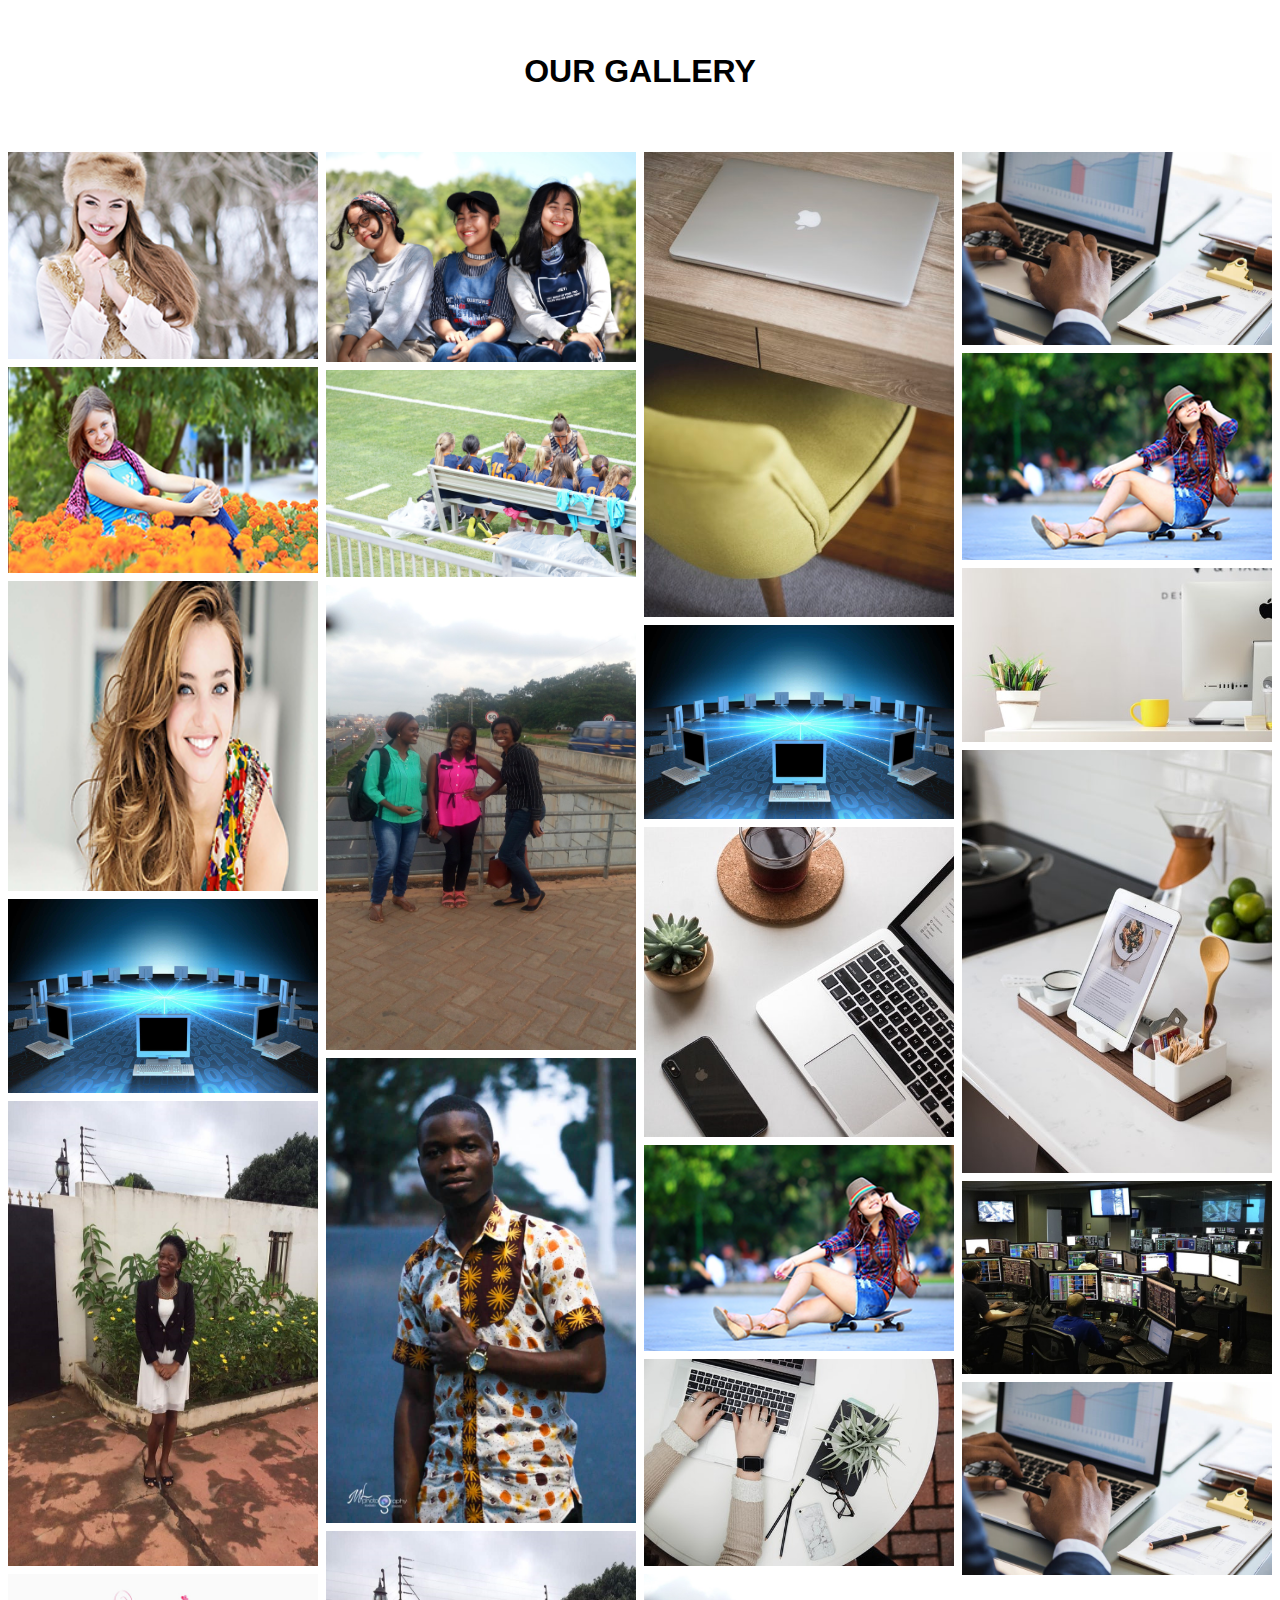
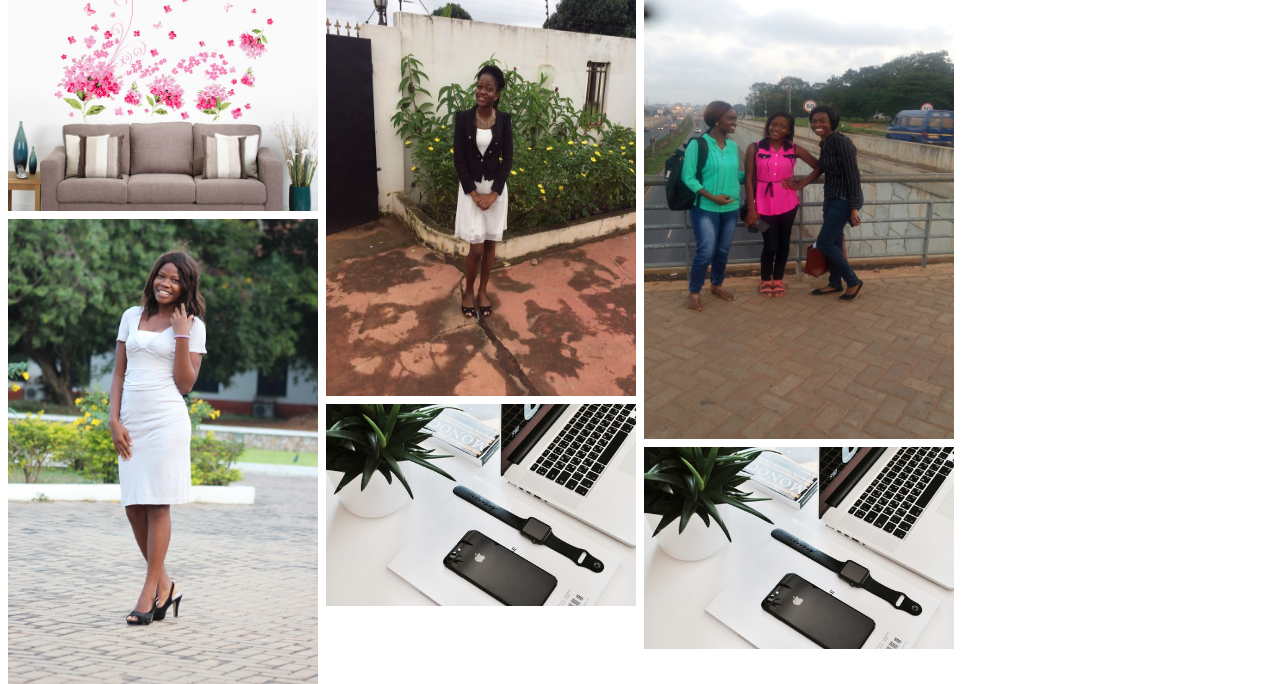
<file: blog.html>
<!DOCTYPE html>
<html>
<head>
	<title>GirlsInTek</title>
	<style>

* {
    box-sizing: border-box;
}

body {
    margin: 0;
    font-family: Arial;
}

.header {
    text-align: center;
    padding: 32px;
}

.row {
    display: -ms-flexbox; /* IE10 */
    display: flex;
    -ms-flex-wrap: wrap; /* IE10 */
    flex-wrap: wrap;
    padding: 0 4px;
}

/* Create four equal columns that sits next to each other */
.column {
    -ms-flex: 25%; /* IE10 */
    flex: 25%;
    max-width: 25%;
    padding: 0 4px;
}

.column img {
    margin-top: 8px;
    vertical-align: middle;
}

/* Responsive layout - makes a two column-layout instead of four columns */
@media screen and (max-width: 800px) {
    .column {
        -ms-flex: 50%;
        flex: 50%;
        max-width: 50%;
    }
}

/* Responsive layout - makes the two columns stack on top of each other instead of next to each other */
@media screen and (max-width: 600px) {
    .column {
        -ms-flex: 100%;
        flex: 100%;
        max-width: 100%;
    }
}
</style>
<body>

<!-- Header -->
<div class="header">
  <h1>OUR GALLERY</h1>
  <p></p>
</div>

<!-- Photo Grid -->
<div class="row"> 
  <div class="column">
    <img src="6.png" style="width:100%">
    <img src="girl.png" style="width:100%">
    <img src="7.png" style="width:100%">
    <img src="9.jpg" style="width:100%">
    <img src="EVE2.jpg" style="width:100%">
    <img src="hi.jpg" style="width:100%">
    <img src="kay.JPG" style="width:100%">
  </div>
  <div class="column">
    <img src="hello.jpg" style="width:100%">
    <img src="helo.jpg" style="width:100%">
    <img src="group.jpg" style="width:100%">
    <img src="godsway.jpg" style="width:100%">
    <img src="EVE2.jpg" style="width:100%">
    <img src="3.jpeg" style="width:100%">
  </div>  
  <div class="column">
    <img src="2.jpeg" style="width:100%">
    <img src="9.jpg" style="width:100%">
    <img src="log.jpeg" style="width:100%">
    <img src="8.png" style="width:100%">
    <img src="4.jpg" style="width:100%">
    <img src="group.jpg" style="width:100%">
    <img src="3.jpeg" style="width:100%">
  </div>
  <div class="column">
    <img src="11.jpg" style="width:100%">
    <img src="8.png" style="width:100%">
    <img src="5.jpg" style="width:100%">
    <img src="1.jpeg" style="width:100%">
    <img src="10.jpg" style="width:100%">
    <img src="11.jpg" style="width:100%">
  </div>
</div>

</body>
</html>
</file>
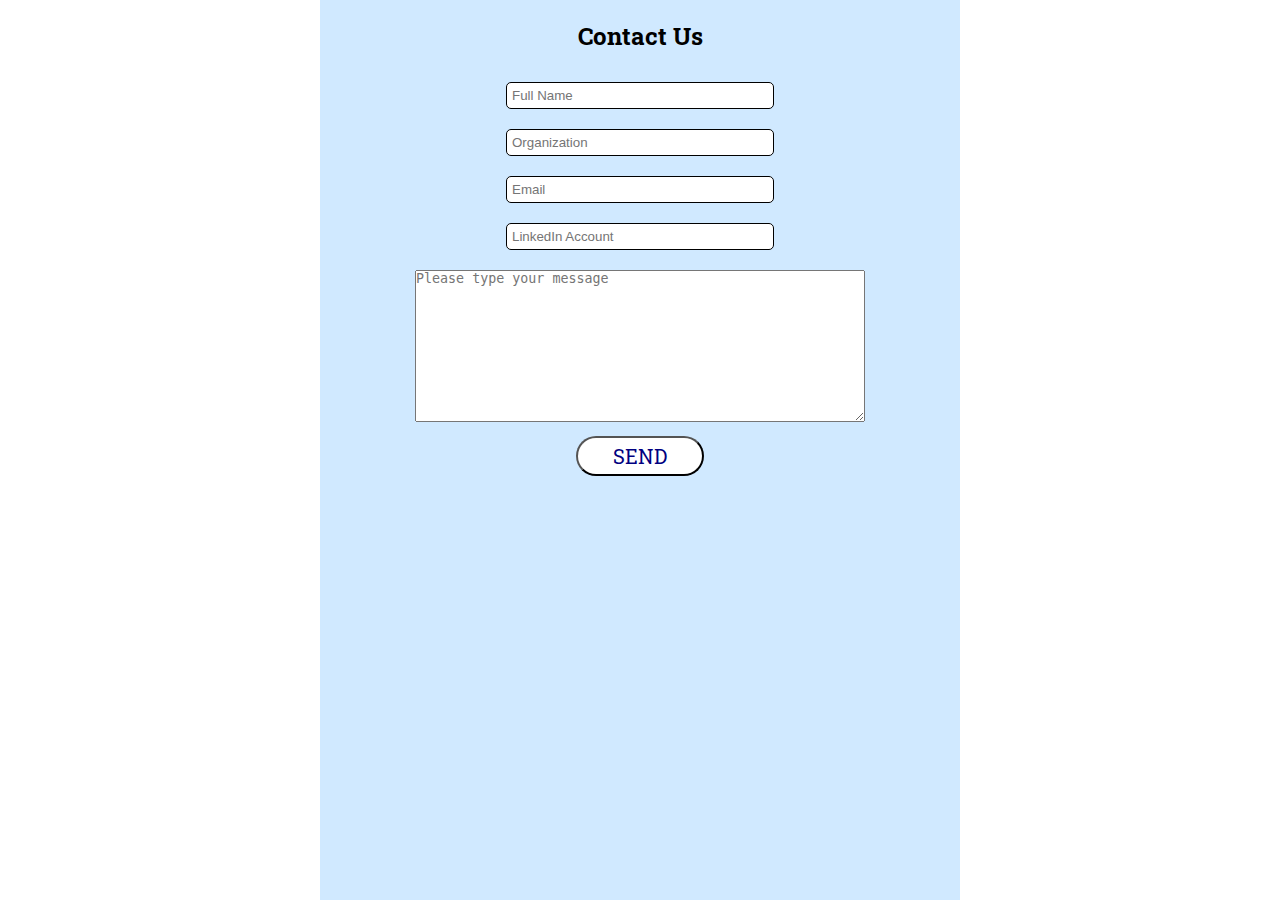
<file: contactus.html>
<!DOCTYPE html>
<html>
<head>
	<title>Contactus</title>
	<link rel="stylesheet" type="text/css" href="GirlsInTek.css">
	<link rel="stylesheet" type="text/css" href="https://fonts.googleapis.com/css?family=Roboto+Slab">
	<meta name="viewport" content = "width=device-width, initial-scale =1.0">
	<style type="text/css">
	*{
		margin: 0;
	}
	body{
		font-family:'Roboto Slab',serif;
         background:white;
         text-align: center;
	}
		.container{
			height: 100vh;
			width: 100vw;
		}
		h2{
			margin: 20px;
		}
		.formcontainer{
			height: 100vh;
			width: 50vw;
			background-color: #D0E9FF;
			position: absolute;
			left: 25%;
		}
		fieldset{
			
			margin-bottom: 10px;
		}
		input{
			background-color:;
			border: 1px solid black;
			margin-bottom: 5px;
			border-radius: 5px;
			margin: 10px;
		}
		/*input:invalid{
			border: 2px solid red;
		}*/
		button{
			width: 20%;
			height: 40px;
			background-color: white; 
			border-radius:20px;
			font-size: 20px;
			font-family:'Roboto Slab',serif;
			box-shadow: transparent;
			color: navy;
		}
		textarea{
			margin: 10px;
		}

		@media screen and (max-width:992px){
			.formcontainer{
				width: 50%;

			}
			button{
				width: 50%;
				height: 50%
				font-size:10px;
				font-family:'Roboto Slab',serif;
				box-shadow: transparent;
				color: navy;

			}
		}
		@media screen and(max-width: 600px){
			.formcontainer{
				width: 100px;
			}
			button{
				width: 50%;
				height: 50%
				font-size:10px;
				font-family:'Roboto Slab',serif;
				box-shadow: transparent;
				color: navy;

			}
		}
	</style>
</head>
<body>
<div class="container">
	<div class="formcontainer">
	<h2>Contact Us </h2>

	<form method="POST">
		<fieldset>
			 <input type="text" name="name" placeholder="Full Name" required="*"><br>
			 <input type="text" name="name" placeholder="Organization" required=""><br>
			<input type="text" name="name" placeholder="Email" required=""><br>
			<input type="text" name="name" placeholder="LinkedIn Account" required=""><br>
			<textarea rows="10" placeholder="Please type your message" required=""></textarea><br>
			<button onclick="setTimeout(myfunction,1000)">SEND</button>
			

		</fieldset>

		
	</form>
</div>
</div>
<script type="text/javascript">
 function myfunction(){
	alert('Thanks for your contribution')
}
</script>
</body>
</html>
</file>
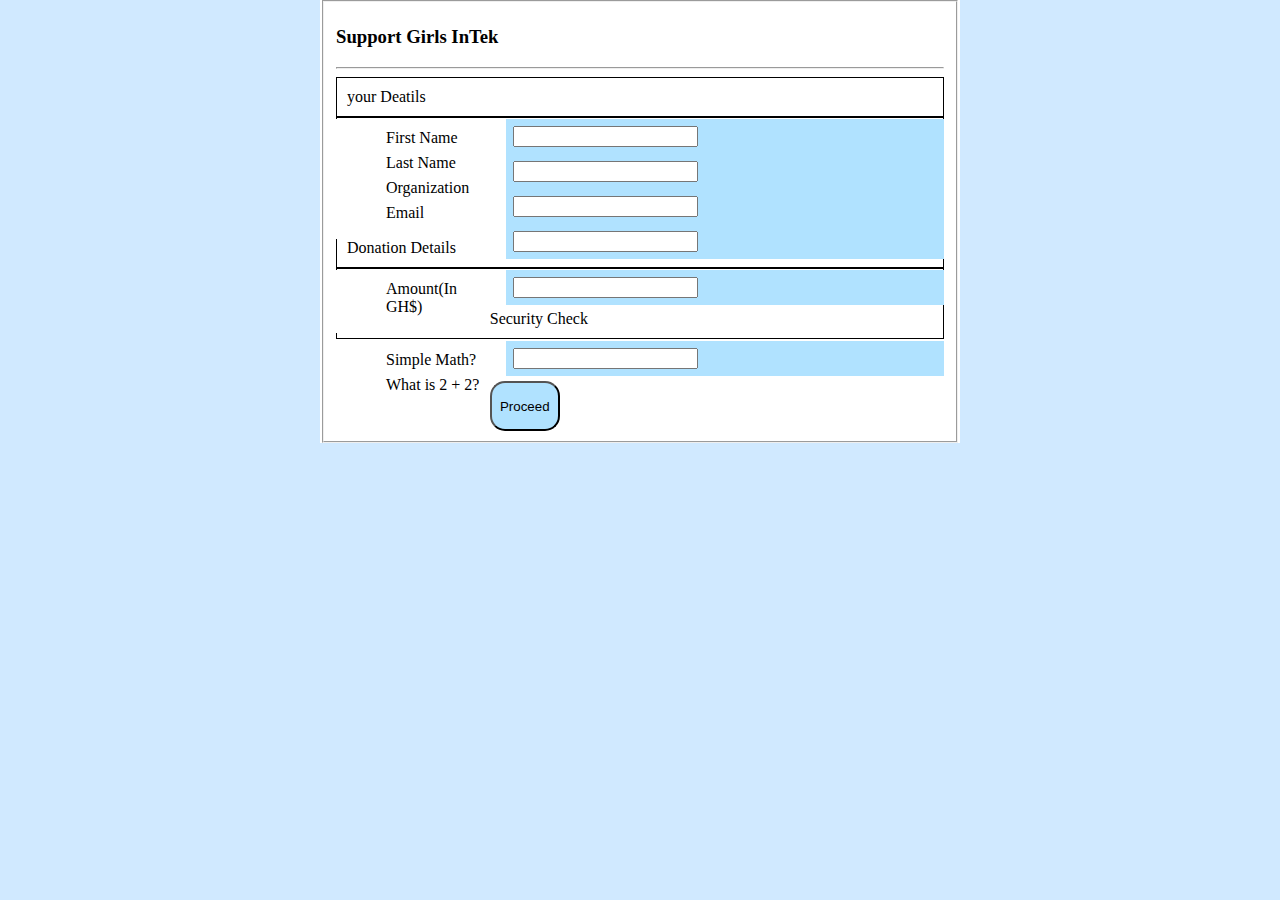
<file: donation.html>
<!DOCTYPE html>
<html>
<head>
	<title></title>
	<style type="text/css">
		body{
			background-color:#D0E9FF;
			margin: 0;
			padding: 0;
		}

		.formcontainer{
			height: 50%;
			width: 50%;
			position:relative;
			top: 20%;
			left: 25%;
			background-color: white;
		}
		.pane{
			
			color:black;
			border:1px solid black;
			background-color: white;
			padding: 10px;
			margin: 0;

		}
		.detailSect{
			padding:10px;
			float: left;
			width: 22%;
			background-color: white;
			margin-top: 2px;


		}
		.custfill{
			float: right;
			width: 72%;
			background-color:#B0E2FF;
			margin-top: 2px;
			margin-bottom: 5px;
			float: both;
		}
		button{
			background-color:#B0E2FF;
			color:black;
			box-shadow: 10px;
			width: 70px;
			height: 50px;
			border-radius: 15px;
		}
		input{
			margin: 7px;


		}
		ul{
			margin: 0;
		}
		li{
			list-style-type: none;
			margin-bottom: 7px;
		}
		@media screen and (max-width:992px){
			.formcontainer{
				width: 50%;

			}
			button{
				width: 50%;
				height: 50%
				font-size:10px;
				font-family:'Roboto Slab',serif;
				box-shadow: transparent;
				color: navy;

			}
		}
		@media screen and(max-width: 600px){
			.formcontainer{
				width: 100%;
				font-size: 20px;
				margin: 10%;
			}

			.detailSect{
			padding:10px;
			float: left;
			width: 22%;
			background-color: white;
			margin-top: 2px;
			font-size: 20%;


		}
		.custfill{
			float: right;
			width: 72%;
			background-color:#B0E2FF;
			margin-top: 2px;
			margin-bottom: 5px;
			float: both;
		}
			input{
				width: 90%;
			}
			button{
				width: 50%;
				height: 50%
				font-size:10px;
				font-family:'Roboto Slab',serif;
				box-shadow: transparent;
				color: navy;

			}
		}

</style>
		
		
</head>
<body>

<form class="formcontainer">
	<fieldset>
		<h3>Support Girls InTek</h3><hr>
		<div class="pane">your Deatils</div>
		<div class="detailSect">
			<ul>

			<li>First Name </li>
			<li>Last Name</li>
			<li>Organization</li>
			<li>Email</li>

		</ul>
		
		</div>
		<div class="custfill">
			<input type="text" name="Fname"><br>
			<input type="text" name="Lname"><br>
			<input type="text" name="organization"><br>
			<input type="text" name="email"><br>

		</div>
		<div class="pane">Donation Details</div>
		<div class="detailSect">
			<ul>
			<li>Amount(In GH$) </li>
		</ul>
		</div>
		<div class="custfill">
			<input type="text" name="">
		</div>



		<div class="pane">Security Check</div>
		<div class="detailSect">
			<ul>
			<li>Simple Math?</li>
			<li>What is 2 + 2?</li>
		</ul>
		</div>

		<div class="custfill">
			<input type="text" name="">
		</div>
		<button type="submit" id="proceed">Proceed</button>
	</fieldset>
</form>
<script type="text/javascript">
	let proceed = document.getElementById('proceed');
	proceed.addEventListener('click'function(){
		    
	})
</script>
</body>
</html>
</file>
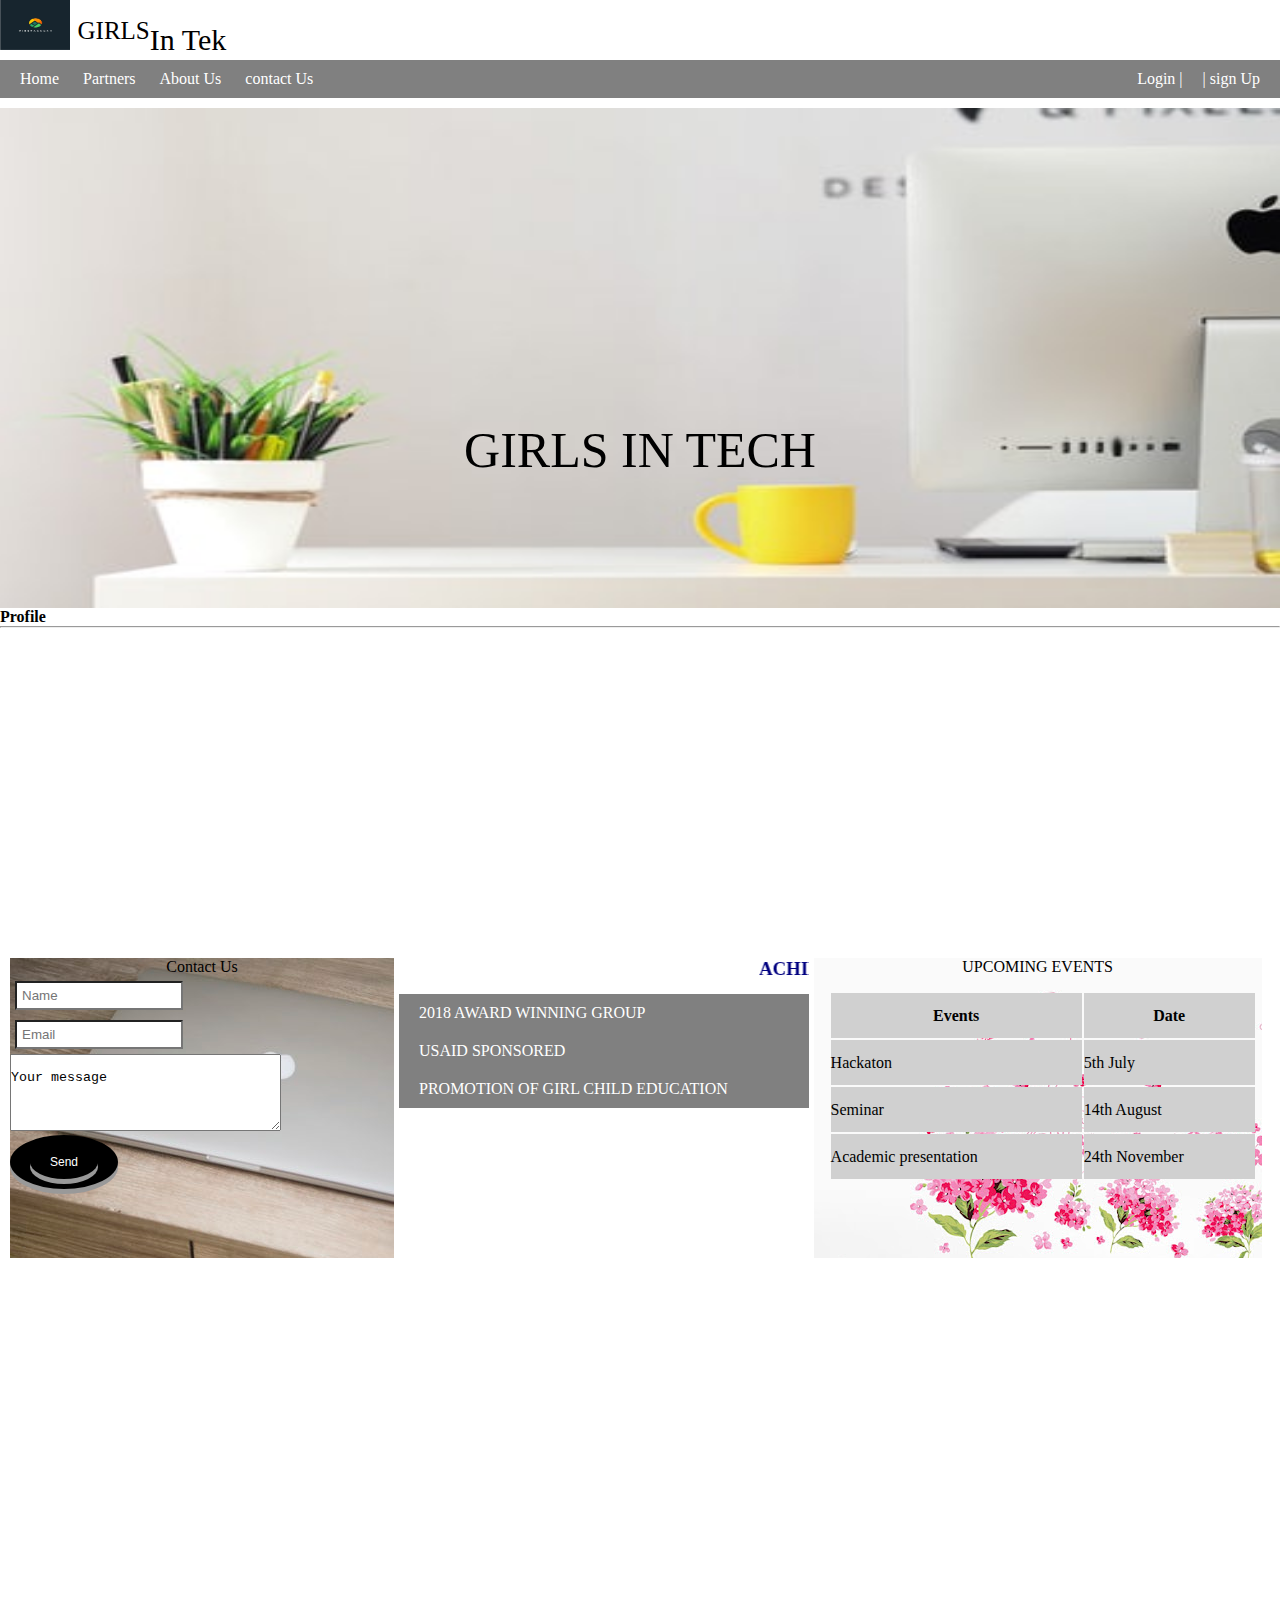
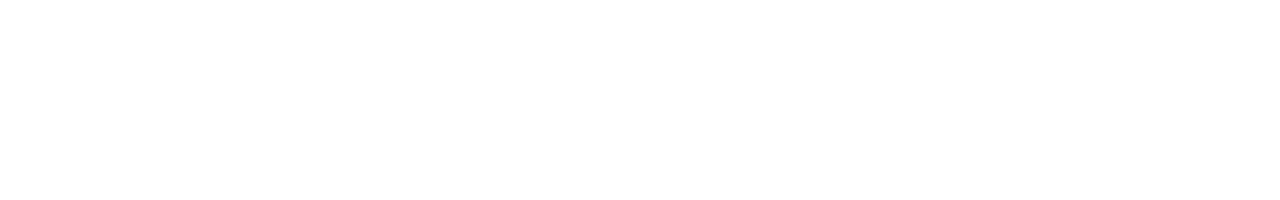
<file: GirlsInTek.html>
<!DOCTYPE html>
<html>
<head>
	<title>bestBrainconsult.com</title>
	<link rel="stylesheet" type="text/css" href="GirlsInTek.css">
	<meta name="viewport" content = "width=device-width, initial-scale =1.0">
</head>
<body>
	<div class="container">
			<div class="header">
				<img src="logo.jpg">
    			<sup>GIRLS</sup>In Tek
			</div>
			<nav>
				<ul>
					<li><a href="GirlsInTek.html"> Home</a></li>
					<li><a href="about.html"> Partners</a></li>
						<li><a href="rest.html"> About Us</a></li>
						
					<li><a href="contactus.html">contact Us</a></li>
					<li style="float: right;cursor: pointer;"><a href="signUp.html">| sign Up </a></li>
					<li style="float: right; cursor: pointer;"><a href="signUp.html"> Login |</a></li>
				</ul>
				
			</nav>
			<div class="sect1">
 		 		<img src="5.jpg">
 		 		<div class="center">GIRLS IN TECH</div>

			</div>

		 		 <p><b>Profile</b></p>
				<hr>
				<div class="section">
			<div id="sect2">
				<!-- <ul>
					<li><a href="#"> OUR VISION </a></li>
					<li><a href="#" >OUR MISSION</a></li>
					<li><a href ="#">ENROLL</a></li>
					<li><a href="#">OUR PROJECTS</a></li>
					<li><a href="#">UPCOMING EVENTS</a></li>

				</ul> -->

			</div>


			<div class="sect3">
					<!-- <em><p>OUR VISION</p></em>
					<p>To fuel up the passion in young IT girls in order for them to take up career paths in Information Technology in the future.<br> This will also go a long way to promote more Women in STEM eho will transform the world.</p>
					<em><p>OUR MISSION</p></em>
					<ol><li> *  Microsoft Tools</li>
						<li> * Robotics</li>
						<li> * Analysis</li>
					</ol>
					<em>What We Do</em><br>
					We motivate young girls to pursue IT as a career<br>
					We also offer schorlarship for needy but brilliant students.<br>
					Bootcamps are also organized where they get to meet mentors <br>and senior women in the field of IT who motivate them to persue the career. -->
			</div> 
		</div>

			<div id="footer">
	
				<div class="blog1">
					<form>
						<fieldset>
				 			 <p>Contact Us</p>
				  			 <input type="text" name="name" placeholder="Name"><br>

				  			 <input type="text" name="Email" placeholder="Email"><br>

				 			<textarea cols="30" rows="5">
							Your message
				  			</textarea><br>

				  			<div class="but">
				  				<button class="but" type="button">Send</button>
				  			</div>
						</fieldset>

					</form>
		
				</div>
				<div  class="blog2">
						<marquee>
							<h3 style="font-family: algerian;color: navy;" >ACHIEVEMENTS</h3>
						</marquee>
							<nav>
								<ul>
									<li><a href= "">2018 AWARD WINNING GROUP</a></li>
									<li><a href ="">USAID SPONSORED</a></li>
									<li><a href="">PROMOTION OF GIRL CHILD EDUCATION</a></li>
							
								</ul>
							</nav>
						
				</div>

				<div class="blog3">
					<p style="font-family: algerian; text-align: center;">UPCOMING EVENTS</p>
		 			<table cellpadding="10px">
		 				<th>Events</th>
		 				<th>Date</th>
		 
		 				<tr><td>Hackaton</td><td>5th July</td></tr>
		 				<tr><td>Seminar</td><td>14th August</td></tr>
		 				<tr><td>Academic presentation</td><td>24th November</td></tr>
		 			</table>
				</div>
			</div>
</div>
</body>
</html>
</file>
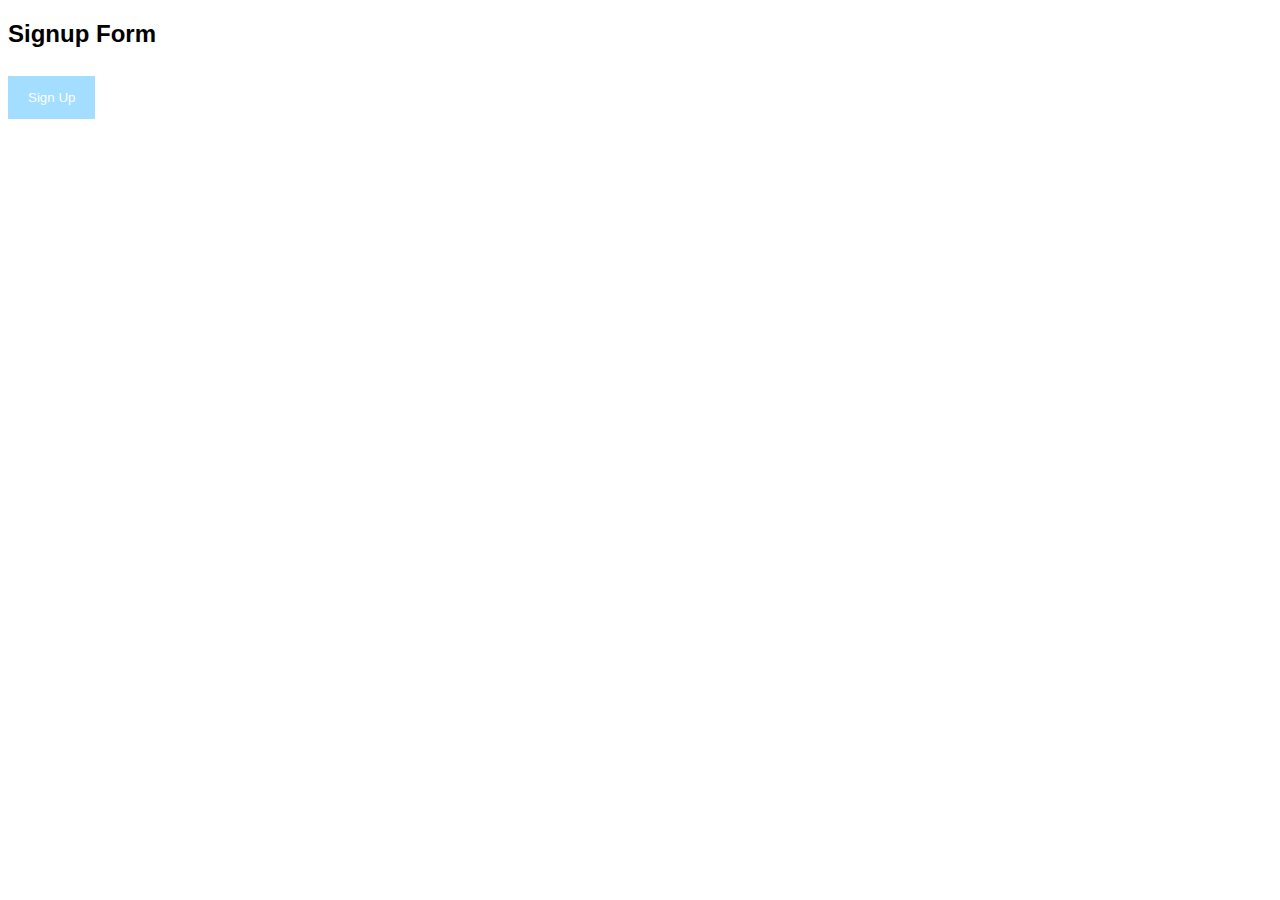
<file: signup.html>
<!DOCTYPE html>
<html>
<style>
body {font-family: Arial, Helvetica, sans-serif;}
* {box-sizing: border-box}

/* Full-width input fields */
input[type=text], input[type=password] {
    width: 100%;
    padding: 15px;
    margin: 5px 0 22px 0;
    display: inline-block;
    border: none;
    background: #f1f1f1;
}

input[type=text]:focus, input[type=password]:focus {
    background-color: #ddd;
    outline: none;
    border: 1px solid black;
    margin-bottom: 5px;
    border-radius: 5px;
    margin: 10px;
    
}


button {
    background-color:#9ADAFF;
    color: white;
    padding: 14px 20px;
    margin: 8px 0;
    border: none;
    cursor: pointer;
    width: 100%;
    opacity: 0.9;
}

button:hover {
    opacity:1;
}


.cancelbtn {
    padding: 14px 20px;
    background-color: #f44336;
}


.cancelbtn, .signupbtn {
  float: left;
  width: 50%;
}


.container {
    padding: 16px;
}

/* The Modal (background) */
.modal {
    display: none; 
    position: fixed; 
    z-index: 1;
    left: 0;
    top: 0;
    width: 100%;
    height: 100%; 
    overflow: auto; 
    background-color:#D0E9FF;
    padding-top: 50px;
}

/* Modal Content/Box */
.modal-content {
    background-color: #fefefe;
    margin: 5% auto 15% auto; 
    border: 1px solid #888;
    width: 80%;
}

/* Style the horizontal ruler */
hr {
    border: 1px solid #f1f1f1;
    margin-bottom: 25px;
}
 
/* The Close Button (x) */
.close {
    position: absolute;
    right: 35px;
    top: 15px;
    font-size: 40px;
    font-weight: bold;
    color: #f1f1f1;
}

.close:hover,
.close:focus {
    color: #f44336;
    cursor: pointer;
}

/* Clear floats */
.clearfix::after {
    content: "";
    clear: both;
    display: table;
}

/* Change styles for cancel button and signup button on extra small screens */
@media screen and (max-width: 300px) {
    .cancelbtn, .signupbtn {
       width: 100%;
    }
}
</style>
<body>

<h2>Signup Form</h2>

<button onclick="document.getElementById('id01').style.display='block'" style="width:auto;">Sign Up</button>

<div id="id01" class="modal">
  <span onclick="document.getElementById('id01').style.display='none'" class="close" title="Close Modal">&times;</span>
  <form class="modal-content" action="/action_page.php">
    <div class="container">
      <h1>Sign Up</h1>
      <p>Please fill in this form to create an account.</p>
      <hr>
      <label for="email"><b>Username</b></label>
      <input type="text" placeholder="Username" name="username" required>

      <label for="email"><b>Email</b></label>
      <input type="text" placeholder="Enter Email" name="email" required>

      <label for="psw"><b>Password</b></label>
      <input type="password" placeholder="Enter Password" name="psw" required>

      <label for="psw-repeat"><b>Repeat Password</b></label>
      <input type="password" placeholder="Repeat Password" name="psw-repeat" required>
      
      <div class="clearfix">
        <button type="button"class="cancelbtn" id="button">Sign In</button>
        <button type="submit" class="signupbtn" id="welcome">Sign Up</button>
      </div>
    </div>
  </form>
</div>

<script>
// Get the modal
var modal = document.getElementById('id01');

// When the user clicks anywhere outside of the modal, close it
window.onclick = function(event) {
    if (event.target == modal) {
        modal.style.display = "none";
    }
}
</script>


<script>
document.getElementById("button").onclick = function() {
  window.location.href = "quiz.html";
};
</script>

<script>
document.getElementById("welcome").onclick = function() {
  window.location.href = "quiz.html";
};
</script>

</body>
</html>
</file>
<file: GirlsInTek.css>
*{
	margin: 0;
padding: 0;
}
body {
	
	padding: 0;
}
.container{
	height: 200vh;
	width: 100%;
	padding: 0;

}

.header{
	height: 50px;
	color: black;
	font-size: 30px;
	position:;
	font-family: Algerian;

}
.header img{
	height: 50px;
	width: 70px;
}
nav {
	background-color: gray;
}
ul {
	list-style-type: none;
	margin: 10px;

}

li{
	display: inline-block;
	padding: 10px;
}

li a {
	text-decoration: none;
	color: white;
}

.sect1{
	height: 500px;
	width: 100%;
    color:Black;
	font-family: Cooper Black;
	
}

.sect1 img{
	height: 500px;
	width: 100%;

}

#sect2{
	height: 300px;
	float: left;
	width: 200px;
	background-color:;

}

#sect2 ul {
	list-style-type: none;
	width: 200px;
	background-color: #7CB3FF;
	color:black;

}

#sect2 li{
	display:block;
	padding: 10px;
}

#sect2 li a {
	text-decoration: none;
	color: black;
	display: block;
	padding: 8px 16px;
}

#sect2 li a:hover{
			background-color: white;
			color:brown;
			display: block;
		}
#sect2 li a.active{
			color: white;
			background-color: navy;
		}


.sect3{
	float: right;
	height: 300px;
	width: 850px;
	background-color: white;
	padding: 10px;

}

.profile{
	height: 00px;
	background-color: red;
	width: 100%;
}

#footer{
	clear: both;
	height: 300px;
	margin-top: 10px;
	padding: 10px;
	background-color:white;
	width: 100%;
	display: flex;
	flex-direction: row;
	flex-wrap: wrap;
}

.center {
    position: absolute;
    top: 50%;
    left: 50%;
    transform: translate(-50%, -50%);
    font-size: 50px;

}

.blog1{
	height: 100%;
	width: 30%;
	margin-right: 5px;
	/*border:2px solid black;*/
	float: left;
	background-image: url("2.jpeg");

}

.blog1 p{
font-family: algerian;
text-align: center;


}
.blog2{
	height: 100%;
	width: 32%;
	margin-right: 5px;
	/*border:2px solid black;*/
	float: left;
	/*background-image: url("1.jpeg");*/
		/*animation */
	-webkit-animation-name: example; 
    		-webkit-animation-duration: 4s;
    		animation-name: example;
    		animation-duration: 4s;
    		animation-delay: 2s;
    		animation-iteration-count: infinite;
}

@-webkit-keyframes example {
    	0%   {background-color: brown;}
   	    25%  {background-color: #FF78A3;}
    	50%  {background-color: #60B0B0;}
    	100% {background-color: gray;}
		}


	@keyframes example {
    0%   {background-color: brown;}
    25%  {background-color: #FF78A3;}
    50%  {background-color: #60B0B0;}
    100% {background-color: gray;}
	}

.blog3{
	height: 100%;
	width: 35%;
	/*margin: 5px;*/
	/*border:2px solid black;*/
	float: left;
	background-image: url("hi.jpg");
}
.blog3 nav:hover {
	border-style: 

}

input{
	background-color:white;
	margin: 5px;
	padding: 5px;
	/*float: left;*/
	width: 40%;


}
.but{
	background-color: black;
	color:white;
	text-align: center;
	text-decoration: none;
	display: inline-block;
	border:none;
	font-size: 12px;
	padding: 10px 20px;
	border-radius: 50%;
	box-shadow: 0 5px #999;
}
.but :hover{
	background-color: #3e8e41;
	box-shadow: 0 5px #666;
	transform: translateY(4px);
}
.but :hover{
	background-color: white;
	color:black;
}

fieldset{
	border:0px;
	height: 100%;

}
textarea{
	width: 70%;
}
table{
	height: 70%;
	width: 100%;
	padding: 10px;
	margin: 5px;
}
tr{
	background-color: #D0D0D0;
}

@media(min-width: 992px){

}
@media(min-width: 768px) and (max-width: 1024px)and(orientation:landscape){

body {
	
	padding: 0;
}
.container{
	height: 200vh;
	width: 100%;
	padding: 0;

}
a{
	background-color: blue;
	color: white;
	
}

.header{
	height: 50px;
	color: black;
	font-size: 30px;
	position:;
	font-family: Algerian;

}
.header img{
	height: 50px;
	width: 70px;
}
nav {
	background-color: gray;
}
ul {
	list-style-type: none;
	margin: 10px;

}

li{
	display: inline-block;
	padding: 10px;
}

li a {
	text-decoration: none;
	color: white;
}

.sect1{
	height: 500px;
	width: 100%;
    color:Black;
	font-family: Cooper Black;
	
}

.sect1 img{
	height: 500px;
	width: 100%;

}

#sect2{
	height: 300px;
	float: left;
	width: 200px;
	background-color:;

}

#sect2 ul {
	list-style-type: none;
	width: 200px;
	background-color: #7CB3FF;
	color:black;

}

#sect2 li{
	display:block;
	padding: 10px;
}

#sect2 li a {
	text-decoration: none;
	color: black;
	display: block;
	padding: 8px 16px;
}

#sect2 li a:hover{
			background-color: white;
			color:brown;
			display: block;
		}
#sect2 li a.active{
			color: white;
			background-color: navy;
		}


.sect3{
	height:100%;
	width: 100%;
	background-color: white;
	padding: 10px;

}

.profile{
	height: 00px;
	background-color: red;
	width: 100%;
}

#footer{
	clear: both;
	height: 300px;
	margin-top: 10px;
	padding: 10px;
	background-color:white;
	width: 100%;
	display: flex;
	flex-direction: row;
	flex-wrap: wrap;
}

.center {
    position: absolute;
    top: 50%;
    left: 50%;
    transform: translate(-50%, -50%);
    font-size: 50px;

}

.blog1{
	height: 100%;
	width: 30%;
	margin-right: 5px;
	/*border:2px solid black;*/
	float: left;
	background-image: url("2.jpeg");

}

.blog1 p{
font-family: algerian;
text-align: center;


}
.blog2{
	height: 100%;
	width: 32%;
	margin-right: 5px;
	/*border:2px solid black;*/
	float: left;
	/*background-image: url("1.jpeg");*/
		/*animation */
	-webkit-animation-name: example; 
    		-webkit-animation-duration: 4s;
    		animation-name: example;
    		animation-duration: 4s;
    		animation-delay: 2s;
    		animation-iteration-count: infinite;
}

@-webkit-keyframes example {
    	0%   {background-color: brown;}
   	    25%  {background-color: #FF78A3;}
    	50%  {background-color: #60B0B0;}
    	100% {background-color: gray;}
		}


	@keyframes example {
    0%   {background-color: brown;}
    25%  {background-color: #FF78A3;}
    50%  {background-color: #60B0B0;}
    100% {background-color: gray;}
	}

.blog3{
	height: 100%;
	width: 35%;
	/*margin: 5px;*/
	/*border:2px solid black;*/
	float: left;
	background-image: url("hi.jpg");
}
.blog3 nav:hover {
	border-style: 

}

input{
	background-color:white;
	margin: 5px;
	padding: 5px;
	/*float: left;*/
	width: 40%;


}
.but{
	background-color: black;
	color:white;
	text-align: center;
	text-decoration: none;
	display: inline-block;
	border:none;
	font-size: 12px;
	padding: 10px 20px;
	border-radius: 50%;
	box-shadow: 0 5px #999;
}
.but :hover{
	background-color: #3e8e41;
	box-shadow: 0 5px #666;
	transform: translateY(4px);
}
.but :hover{
	background-color: white;
	color:black;
}

fieldset{
	border:0px;
	height: 100%;

}
textarea{
	width: 70%;
}
table{
	height: 70%;
	width: 100%;
	padding: 10px;
	margin: 5px;
}
tr{
	background-color: #D0D0D0;
}



}
@media(max-width: 767){
	nav{
		display: :block;
	}
	ul{
		width: 100px;
	}
	ul li{
		display: block;
		text-align: align;
	}
}
@media(max-width:600px){

}
</file>
